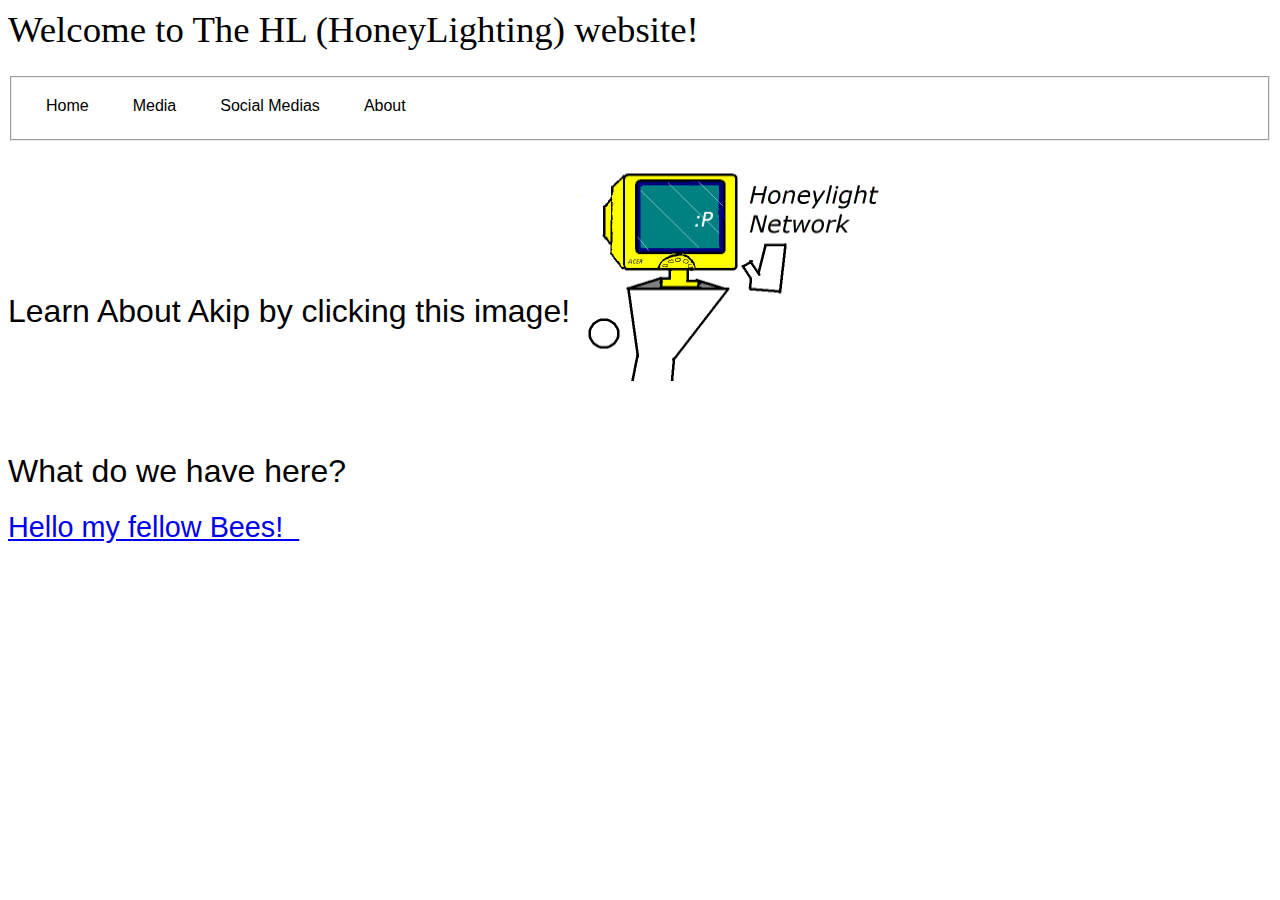
<file: index.html>
<DOCTYPE! HTML>
<html>
<head>
<link rel="stylesheet" href="frac.css">
<meta char="UTF-8">
<title>Home</title>
</head>
<body>
<h1 class="hd">
<span>Welcome to The HL (HoneyLighting) website! &nbsp;</span>
</h1>
<fieldset>
<a href="index.html">
<button class="button button1">Home</button>
</a>
<a href="Media.html">
<button class="button button1">Media</button>
</a>
<!-- <a href="Wikis.html">
<button class="button button1">Wikis I made</button>
</a>
-->
<a href="Social-media.html">
<button class="button button1">Social Medias</button>
</a>
<a href="About.html">
<button class="button button1">About</button>
</a>
</fieldset>
  <div class="Akiped">
<h2 class="intro">Learn About Akip by clicking this image!</h2>
<a href="AKIP_MAS.html">
  <img src="AKIP intro.bmp" width=320 height=240 alt="Akip">
</a>
  </div>
<h1 class="intro">
<span>What do we have here? &nbsp;&nbsp;&nbsp;</span>
</h2>
<a href="Blogs/Blog_1.html" class="small">
<span>Hello my fellow Bees! &nbsp;</span>
</a>
</body>
</html>
</file>
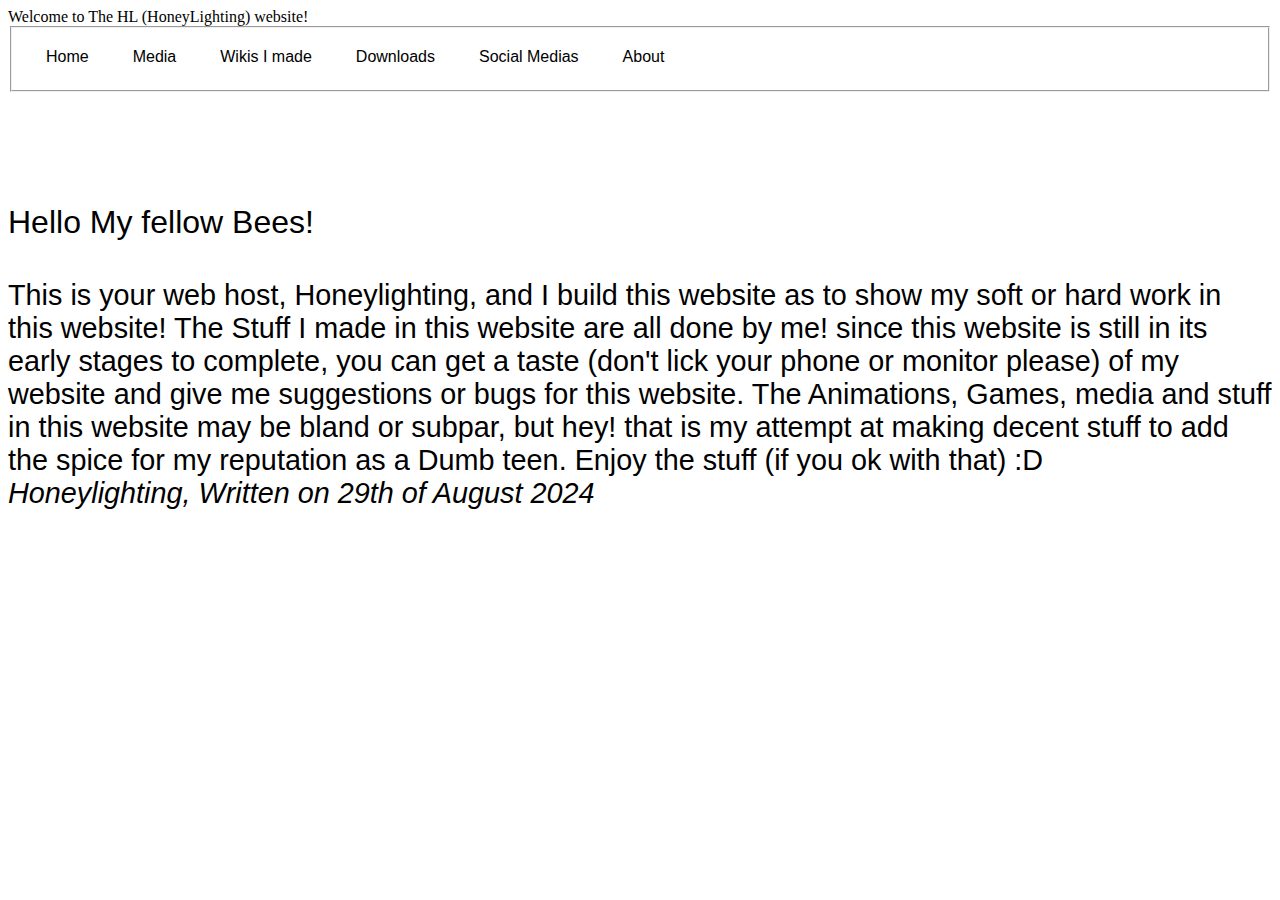
<file: Blog-1.html>
<DOCTYPE! HTML>
<html>
<head>
<link type="text/css" rel="stylesheet" href="frac.css">
<title>Home</title>
</head>
<body>
<span>Welcome to The HL (HoneyLighting) website! &nbsp;</span>
</h1>
<fieldset>
<a href="Home.html">
<button class="button button1">Home</button>
</a>
<a href="Media.html">
<button class="button button1">Media</button>
</a>
<a href="Wikis.html">
<button class="button button1">Wikis I made</button>
</a>
<a href="Downloads.html">
<button class="button button1">Downloads</button>
</a>
<a href="Social-media.html">
<button class="button button1">Social Medias</button>
</a>
<a href="About.html">
<button class="button button1">About</button>
</a>
</fieldset>
<br><br>
<h2 class="intro">
<span>Hello My fellow Bees! &nbsp;</span>
</h2>
<h4 class="small">
<span>This is your web host, Honeylighting,
and I build this website as to show my soft or hard work in this website! The Stuff I made in this website are all done by me!
since this website is still in its early stages to complete, you can get a taste (don't lick your phone or monitor please) of my website and give me suggestions or bugs for this website.
The Animations, Games, media and stuff in this website may be bland or subpar, but hey! that is my attempt at making decent stuff to add the spice for my reputation as a Dumb teen. Enjoy the stuff (if you ok with that) :D
<br> 
<em>Honeylighting, Written on 29th of August 2024</em> &nbsp;</span>
</h4>
</body>
</html>
</file>
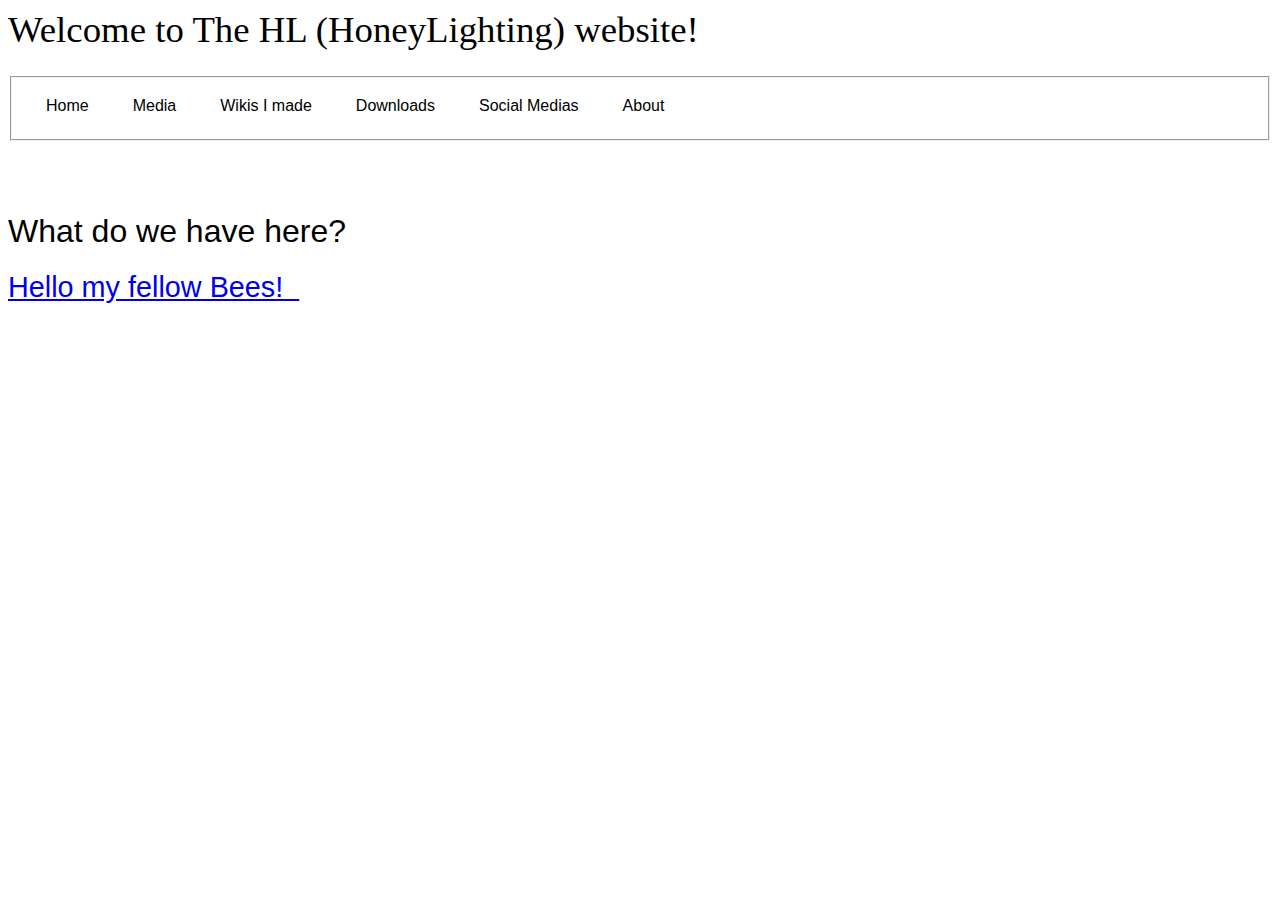
<file: home.html>
<DOCTYPE! HTML>
<html>
<head>
<link rel="stylesheet" href="frac.css">
<meta char="UTF-8">
<title>Home</title>
</head>
<body>
<h1 class="hd">
<span>Welcome to The HL (HoneyLighting) website! &nbsp;</span>
</h1>
<fieldset>
<a href="home.html">
<button class="button button1">Home</button>
</a>
<a href="Media.html">
<button class="button button1">Media</button>
</a>
<a href="Wikis.html">
<button class="button button1">Wikis I made</button>
</a>
<a href="Downloads.html">
<button class="button button1">Downloads</button>
</a>
<a href="Social-media.html">
<button class="button button1">Social Medias</button>
</a>
<a href="About.html">
<button class="button button1">About</button>
</a>
</fieldset>
<h1 class="intro">
<span>What do we have here? &nbsp;&nbsp;&nbsp;</span>
</h2>
<a href="Blogs/Blog_1.html" class="small">
<span>Hello my fellow Bees! &nbsp;</span>
</a>
</body>
</html>
</file>
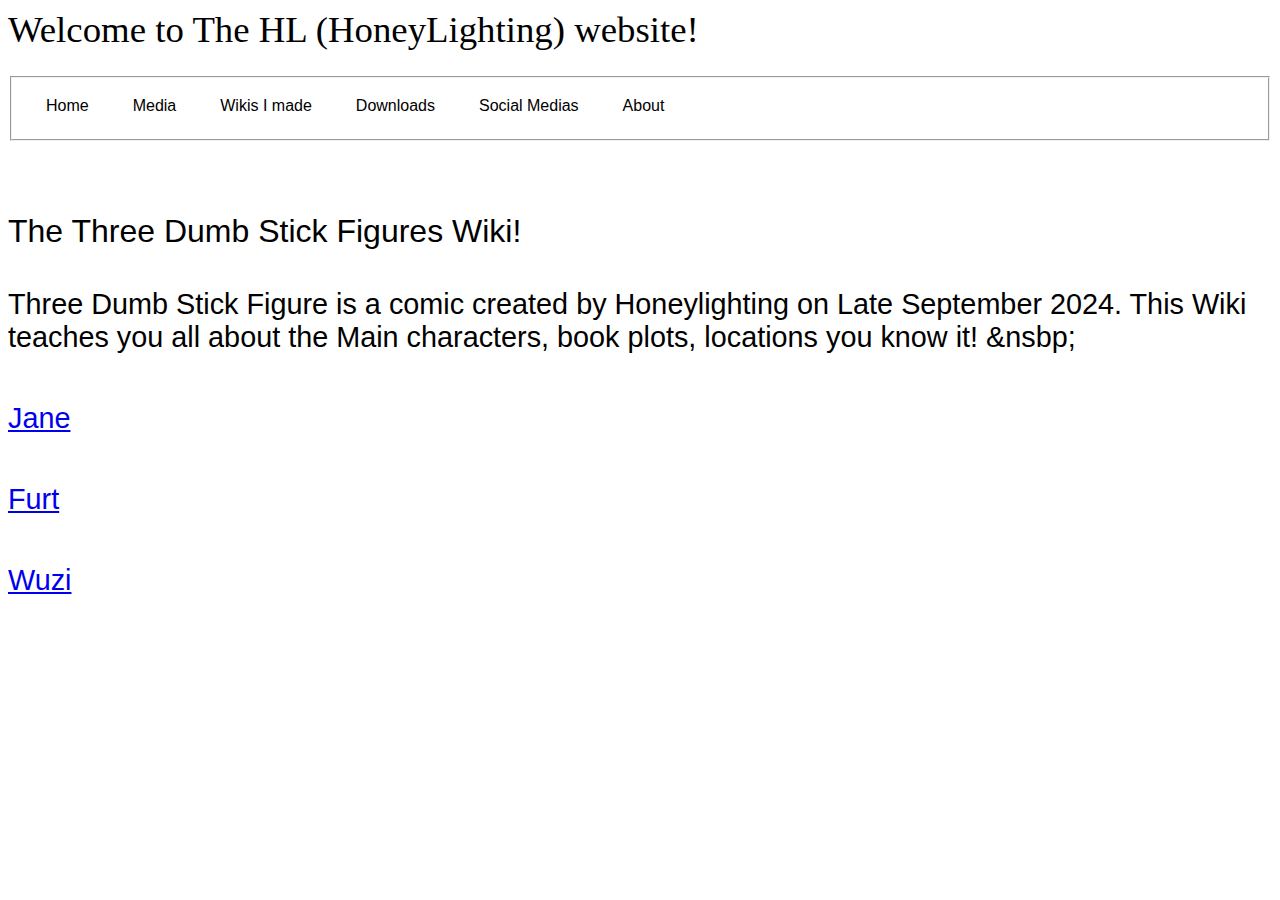
<file: TDSM-WIKI.html>
<DOCTYPE! HTML>
<html>
<head>
<link type="text/css" rel="stylesheet" href="frac.css">
<title>Wikis</title>
</head>
<body>
<h1 class="hd">
<span>Welcome to The HL (HoneyLighting) website! &nbsp;</span>
</h1>
<fieldset>
<a href="Home.html">
<button class="button button1">Home</button>
</a>
<a href="Media.html">
<button class="button button1">Media</button>
</a>
<a href="Wikis.html">
<button class="button button1">Wikis I made</button>
</a>
<a href="Downloads.html">
<button class="button button1">Downloads</button>
</a>
<a href="Social-media.html">
<button class="button button1">Social Medias</button>
</a>
<a href="About.html">
<button class="button button1">About</button>
</a>
</fieldset>
<h1 class="intro">
<span>The Three Dumb Stick Figures Wiki! &nbsp;&nbsp;&nbsp;</span>
</h2>
<h4 class="small">
<span>Three Dumb Stick Figure is a comic created by Honeylighting on Late September 2024. This Wiki teaches you all about the Main characters, book plots, locations you know it! &nsbp;</span>
</h4>
<a href="Jane-TDSF">
<h5 class="small">Jane</h5>
</a>
<a href="Furt-TDSF">
<h5 class="small">Furt</h5>
</a>
<a href="Wuzi-TDSF">
<h5 class="small">Wuzi</h5>
</a>
<span>
</body>
</html>
</file>
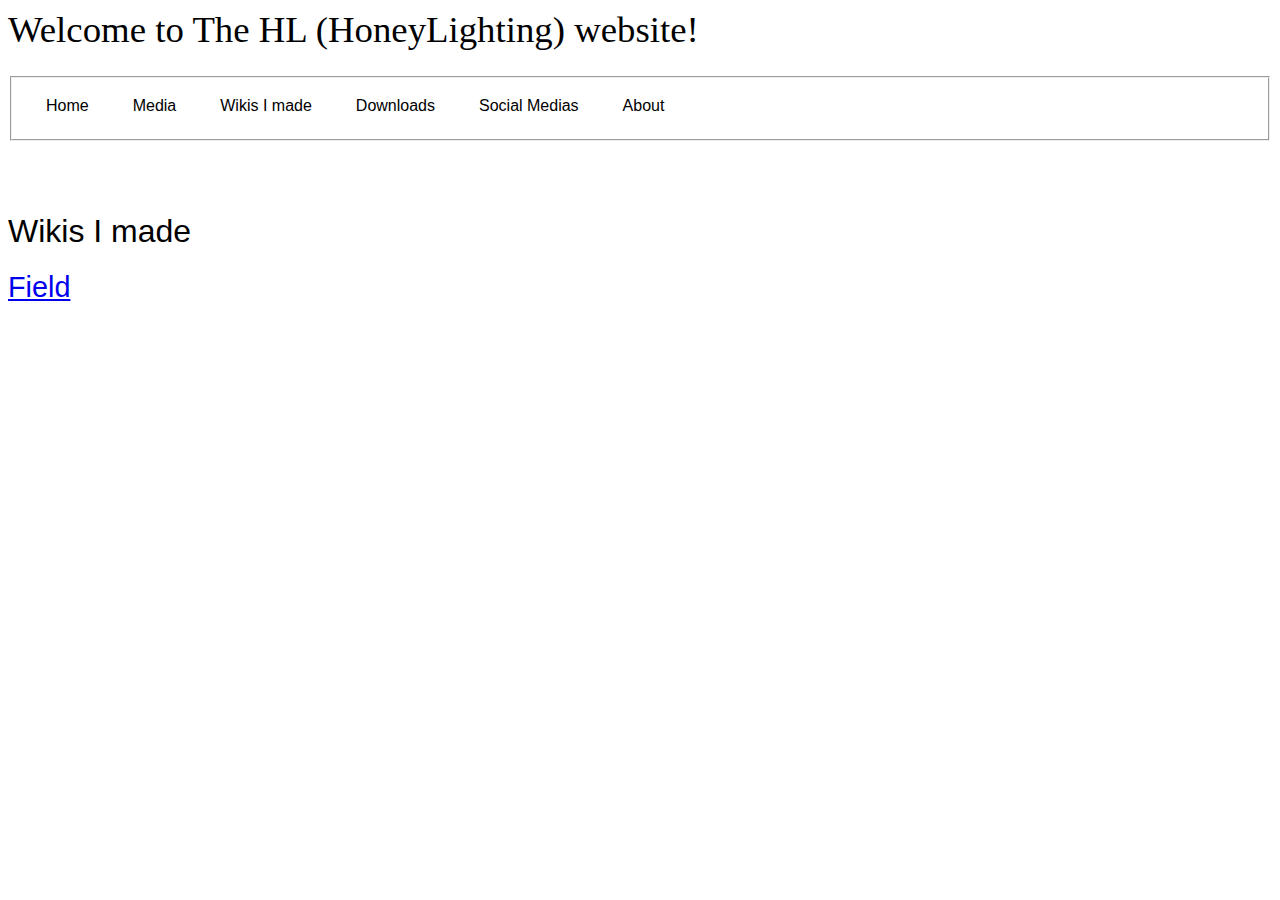
<file: Wikis.html>
<DOCTYPE! HTML>
<html>
<head>
<link type="text/css" rel="stylesheet" href="frac.css">
<title>Wikis</title>
</head>
<body>
<h1 class="hd">
<span>Welcome to The HL (HoneyLighting) website! &nbsp;</span>
</h1>
<fieldset>
<a href="index.html">
<button class="button button1">Home</button>
</a>
<a href="Media.html">
<button class="button button1">Media</button>
</a>
<a href="Wikis.html">
<button class="button button1">Wikis I made</button>
</a>
<a href="Downloads.html">
<button class="button button1">Downloads</button>
</a>
<a href="Social-media.html">
<button class="button button1">Social Medias</button>
</a>
<a href="About.html">
<button class="button button1">About</button>
</a>
</fieldset>
<h1 class="intro">
<span>Wikis I made &nbsp;&nbsp;&nbsp;</span>
</h2>
<a href="TDSM-WIKI.html" class="small">Field</a>
</body>
</html>
</file>
<file: frac.css>
h1.hd {
font: 2.3em Tahoma; /* em what the sigma */
position: relative;
animation-name: headertextani;
animation-duration: 2s;
}
hd.hover {
left: 4px;
color: black;
}
@keyframes headertextani {
from {color: white; left: 0px;}
to {color: black; left: 0px;}
}
.intro {
top: 50px;
right: 0px;
font: 2.0em Helevetica, sans-serif; /* em what the sigma */
position: relative;
animation-name: intextani;
animation-duration: 2s;
}
intro.hover {
color: black;
}
@keyframes intextani {
0% {color: white; right: 0px;}
100% {color: black; right: 0px;}
}
.small {
top: 50px;
right: 0px;
font: 1.8em Helevetica, sans-serif; /* em, I miss Fireboy and Watergirl */
position: relative;
animation-name: sltextani;
animation-duration: 2s;
}
small.hover {
color: black;
}
@keyframes sltextani {
0% {color: white; right: 0px;}
100% {color: black; right: 0px;}
}

.button {
background-color: #fef65b; /* Honey Yellow */
float: left;
border: 5px #ffa500;
color : gray;
padding: 10px 20px;
text-align: center;
text-decoration: none;
display: inline-block;
font-size: 16px;
margin: 4px 2px;
transition-duration: 0.2s;
cursor: pointer;
}

.button1 {
background-color: white;
color: black;
border: 2px #ffa500;
}

.button1:hover {
background-color: #fef65b;
color: black;
}

.Akiped {
  display: flex;
  align-items: center;
}

.Akiped img {
  margin-right: 10px;
}
</file>
